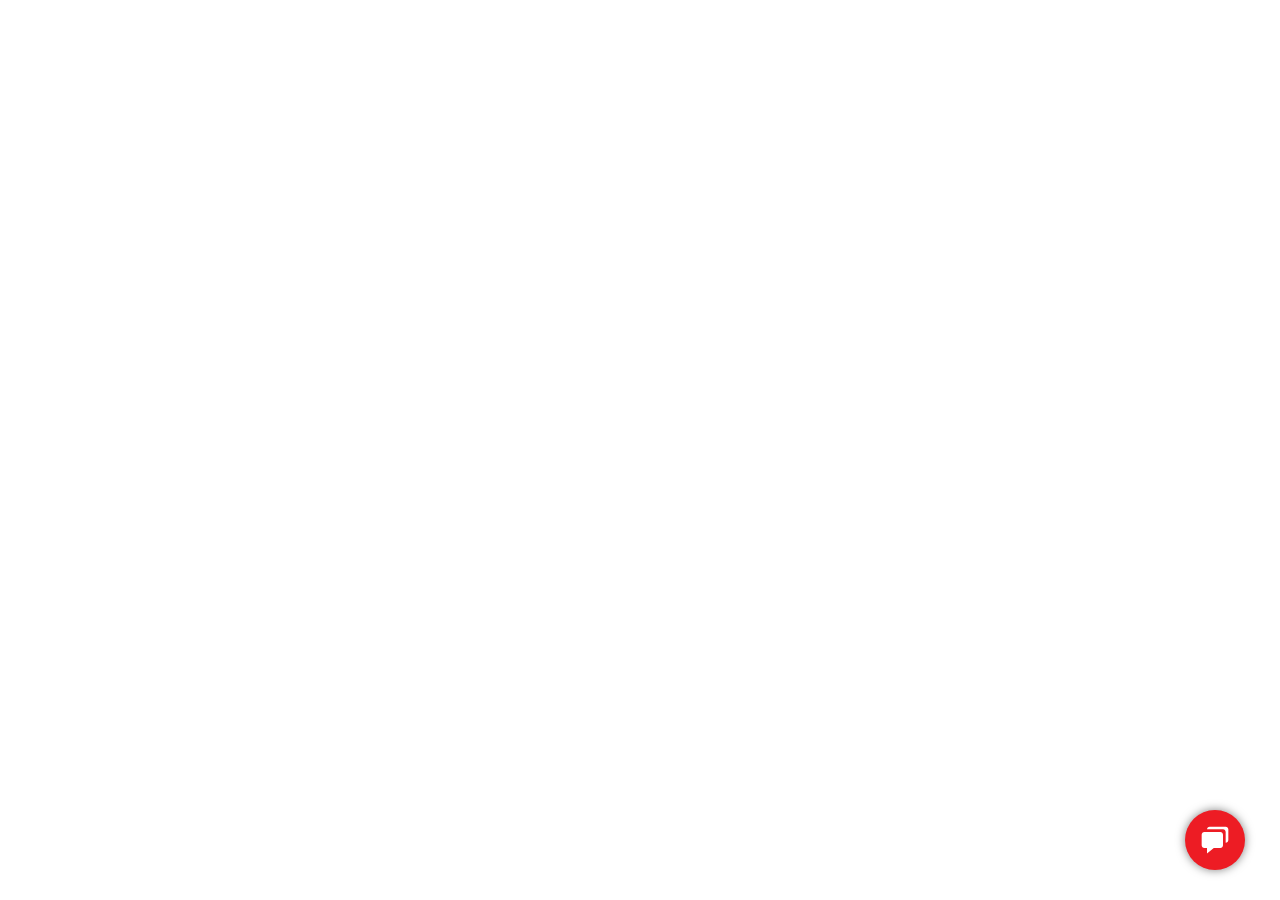
<file: index.html>
<!DOCTYPE html>
<html lang="en">
<head>
    <meta charset="UTF-8">
    <meta name="viewport" content="width=device-width, initial-scale=1.0">
    <title>Mika Chatbot</title>
    <link rel="stylesheet" href="https://fonts.googleapis.com/css2?family=Material+Symbols+Rounded:opsz,wght,FILL,GRAD@48,400,0,0" />
    <link rel="stylesheet" href="mika.css">
</head>
<body>
    <button id="chatbot-toggler">
        <img width="32" height="32" src="bxs_chat.svg" alt="bubble chat">
        <span class="material-symbols-rounded">close</span>
    </button>

    <div class="chatbot-popup">
        <div class="chat-header">
            <div class="space"></div>
            <div class="header-info">
                <h2 class="logo-text"><span>Mika </span>Chatbot</h2>
            </div>
            <button id="close-chatbot" class="material-symbols-rounded">close_small</button>
        </div>

        <div class="scroll-margin">
            <div class="chat-body">
                <div class="message bot-message">
                    <svg class="bot-avatar" width="40" height="40" viewBox="0 0 1024 1024"><image href="logo Undika.png"></svg>
                    <div class="message-text">Selamat datang, ada yang bisa dibantu?</div>
                </div>

                <div class="faq">
                    <button class="faq-option">Info Beasiswa</button>
                    <button class="faq-option">Cara Mendaftar</button>
                    <button class="faq-option">Daftar Jurusan</button>
                </div>
            </div>
        </div>

        <div class="chat-footer">
            <form action="#" class="chat-form">
                <textarea placeholder="Ketik disini..." class="message-input" required></textarea>
                <div class="chat-controls">
                    <button type="submit" id="send-message"><img src="mingcute_send-fill.svg" width="32" height="32"></button>
                </div>
            </form>
        </div>
    </div>
    <script src="Mika.js"></script>
</body>
</html>
</file>
<file: mika.css>
@import url('https://fonts.googleapis.com/css2?family=Josefin+Sans:wght@100..700&family=Poppins:ital,wght@0,100;0,200;0,300;0,400;0,500;0,600;0,700;0,800;0,900;1,100;1,200;1,300;1,400;1,500;1,600;1,700;1,800;1,900&display=swap');

* {
    margin: 0;
    padding: 0;
    box-sizing: border-box;
    font-family: "Poppins", sans-serif;
}

body {
    min-height: 100vh;
    background: #fff;
}

#chatbot-toggler {
    position: fixed;
    bottom: 30px;
    right: 35px;
    border: none;
    height: 60px;
    width: 60px;
    display: flex;
    align-items: center;
    justify-content: center;
    cursor: pointer;
    border-radius: 50%;
    background: #ED1C24;
    transition: all 0.2s ease;
    box-shadow: 0 0 10px rgba(0, 0, 0, 0.5);
}

#chatbot-toggler:hover {
    transform: scale(1.08);
}

body.show-chatbot #chatbot-toggler {
    transform: rotate(90deg);
}

#chatbot-toggler span, img {
    color: #fff;
    position: absolute;
}

#chatbot-toggler span {
    font-size: 32px;
}

body.show-chatbot #chatbot-toggler img:first-child,
#chatbot-toggler span:last-child {
    opacity: 0;
}

body.show-chatbot #chatbot-toggler span:last-child {
    opacity: 1;
}

.chatbot-popup {
    position: fixed;
    right: 35px;
    bottom: 100px;
    width: 420px;
    background: #fff;
    overflow: hidden;
    border-radius: 20px;
    opacity: 0;
    transform: scale(0.2);
    transform-origin: bottom right;
    pointer-events: none;
    box-shadow: 0 0 15px 4px rgba(0, 0, 0, 0.2);
    transition: all 0.1s ease;
}

body.show-chatbot .chatbot-popup {
    opacity: 1;
    pointer-events: auto;
    transform: scale(1);
}

.chat-header {
    display: flex;
    align-items: center;
    background: #fff;
    padding: 10px 22px;
    justify-content: space-between;
}

.space {
    width: 35px;
}

.chat-header .header-info {
    display: flex;
    gap: 10px;
    align-items: center;
    text-align: center;
}

.header-info {
    display: flex;
    gap: 5px;
    align-items: center;
    justify-content: center;
}

.header-info .logo-text {
    color: #000;
    font-size: 1.31rem;
    font-weight: 700;
}

.header-info .logo-text span {
    color: #ED1C24;
}

.chat-header #close-chatbot {
    border: none;
    color: #58585A;
    height: 40px;
    width: 40px;
    font-size: 1.9rem;
    margin-right: -10px;
    padding-top: 2px;
    cursor: pointer;
    border-radius: 50%;
    background: none;
    transition: 0.2s ease;
}

.chat-header #close-chatbot:hover {
    background: #E0E0E0;
}

.scroll-margin {
    background: #E0E0E0;
    padding-right: 10px;
    border-radius: 15px 15px 0 0;
    padding-bottom: 15px;
    padding-top: 12px;
}

.chat-body {
    padding: 10px 22px;
    display: flex;
    gap: 20px;
    height: 450px;
    margin-bottom: 82px;
    overflow-y: auto;
    flex-direction: column;
    background: #E0E0E0;
    border-radius: 15px 15px 0 0;
}

.chat-body::-webkit-scrollbar {
    width: 10px;
    margin: 20px;
}

.chat-body::-webkit-scrollbar-track {
    background: #CCCCCC;
    border-radius: 10px;
}

.chat-body::-webkit-scrollbar-thumb {
    background: #58585A;
    border-radius: 10px;
}

.chat-body .message {
    display: flex;
    gap: 11px;
    align-items: center;
}

.chat-body .message:nth-child(1) {
    margin-top: 25px;
}

.chat-body .bot-message .bot-avatar {
    height: 50px;
    width: 50px;
    padding: 5px;
    align-self: flex-start;
    margin-bottom: 2px;
    flex-shrink: 0;
    background: #fff;
    border-radius: 50%;
}

.chat-body .user-message {
    flex-direction: column;
    align-items: flex-end;
}

.chat-body .message .message-text {
    padding: 10px 12px;
    max-width: 75%;
    font-size: 0.95rem;
    background: #fff;
    word-wrap: break-word;
    overflow-wrap: break-word;
}

.faq {
    display: flex;
    flex-direction: column;
    background: white;
    border-radius: 12px;
    overflow: hidden;
    width: 200px; 
    margin: 10px 0;
    align-self: flex-end;
    box-shadow: 2px 4px 4px rgba(0, 0, 0, 0.25);
}

.faq-option {
    border: none;
    background: white;
    padding: 20px 20px;
    font-size: 15px;
    cursor: pointer;
    transition: background 0.2s;
    border-bottom: 2px solid #58585A;
}

.faq-option:last-child {
    border-bottom: none;
}

.faq-option:hover {
    background-color: #E0E0E0;
}

.chat-body .bot-message .thingking .message-text {
    padding: 2px 16px;
}

.chat-body .bot-message .message-text {
    background: #fff;
    border-radius: 15px;
    box-shadow: 2px 3px 2px 0 rgba(0, 0, 0, 0.25);
}

.chat-body .user-message .message-text {
    display: inline-block;
    background-color: #fff; 
    border-radius: 15px;
    position: relative; 
    box-shadow: 2px 3px 2px 0 rgba(0, 0, 0, 0.25);
}

.chat-body .user-message .message-text::after {
    content: "";
    position: absolute;
    top: 0px;
    right: -12px;
    width: 0px;
    height: 0;
    border: 13px solid transparent;
    border-top-color: #fff;
    filter: drop-shadow(3px 1px 0.8px rgba(0, 0, 0, 0.2));
}

.chat-body .bot-message .thingking-indicator {
    display: flex;
    gap: 4px;
    padding-block: 15px;
}

.chat-body .bot-message .thingking-indicator .dot {
    height: 7px;
    width: 7px;
    opacity: 0.7;
    border-radius: 50%;
    background: #ED1C24;
    animation: dotPulse 1.8s ease-in-out infinite;
}

.chat-body .bot-message .thingking-indicator .dot:nth-child(1) {
   animation-delay: 0.2s; 
}
.chat-body .bot-message .thingking-indicator .dot:nth-child(2) {
   animation-delay: 0.3s; 
}
.chat-body .bot-message .thingking-indicator .dot:nth-child(3) {
   animation-delay: 0.4s; 
}

@keyframes dotPulse {
    0%, 44% {
        transform: translateY(0);
    }

    28% {
        opacity: 0.4;
        transform: translateY(-4px);
    }

     44% {
        opacity: 0.2;
    }
}

.chat-footer {
    position: absolute;
    bottom: 0;
    width: 100%;
    background: #fff;
    padding: 15px 12px 15px;
    border-top: 2px solid #58585A;
}

.chat-footer .chat-form {
    display: flex;
    align-items: center;
    border-radius: 32px;
}

.chat-form .message-input {
    border: none;
    outline: none;
    height: 47px;
    width: 100%;
    resize: none;
    max-height: 180px;
    white-space: pre-line;
    font-size: 0.80rem;
    padding: 14px 0 13px 18px;
    border-radius: inherit;
    background: #E0E0E0;
    scrollbar-width: thin;
    scrollbar-color: transparent transparent;
}

.chat-form .message-input:hover {
    scrollbar-color: #58585A transparent;
}

.chat-form .chat-controls {
    display: flex;
    height: 47px;
    gap: 3px;
    align-items: center;
    align-self: flex-end;
    padding-right: 6px;
}

.chat-form .chat-controls button {
    height: 45px;
    width: 45px;
    margin-left: 12px;
    border: none;
    font-size: 1.15rem;
    cursor: pointer;
    color: #fff;
    background: #ED1C24;
    border-radius: 50%;
    transition: 0.2s ease;
}

.chat-form .chat-controls img {
    right: 24px;
    bottom: 22px;
}

.chat-form .chat-controls #send-message {
    display: none;
    background: #ED1C24;
    color: #fff;
}

.chat-form .message-input:valid~.chat-controls #send-message {
    display: block;
}

@media (max-width: 520px) {
    .chatbot-popup {
        display: flex;
        flex-direction: column;
        width: 80vw;
        max-height: 65vh;
        overflow: hidden;
    }

    .scroll-margin {
        display: flex;
        overflow-y: auto;
        flex-direction: column;
    }

    .chat-body {
        padding: 0 18px 10px 10px;
        margin-bottom: 76px;
    }

    .chat-body .message .message-text, .faq .faq-option {
        font-size: 0.85rem;
    }

    .faq {
        width: 60%;
        margin-top: 0;
    }

    .faq-option {
        width: 100%;
        padding: clamp(2px, 1.5vh, 14px) 8px;
  }

  .chat-body .bot-message .bot-avatar {
        height: 40px;
        width: 40px;
    }

    .chat-form .message-input {
        max-height: 80px;
    }
}
</file>
